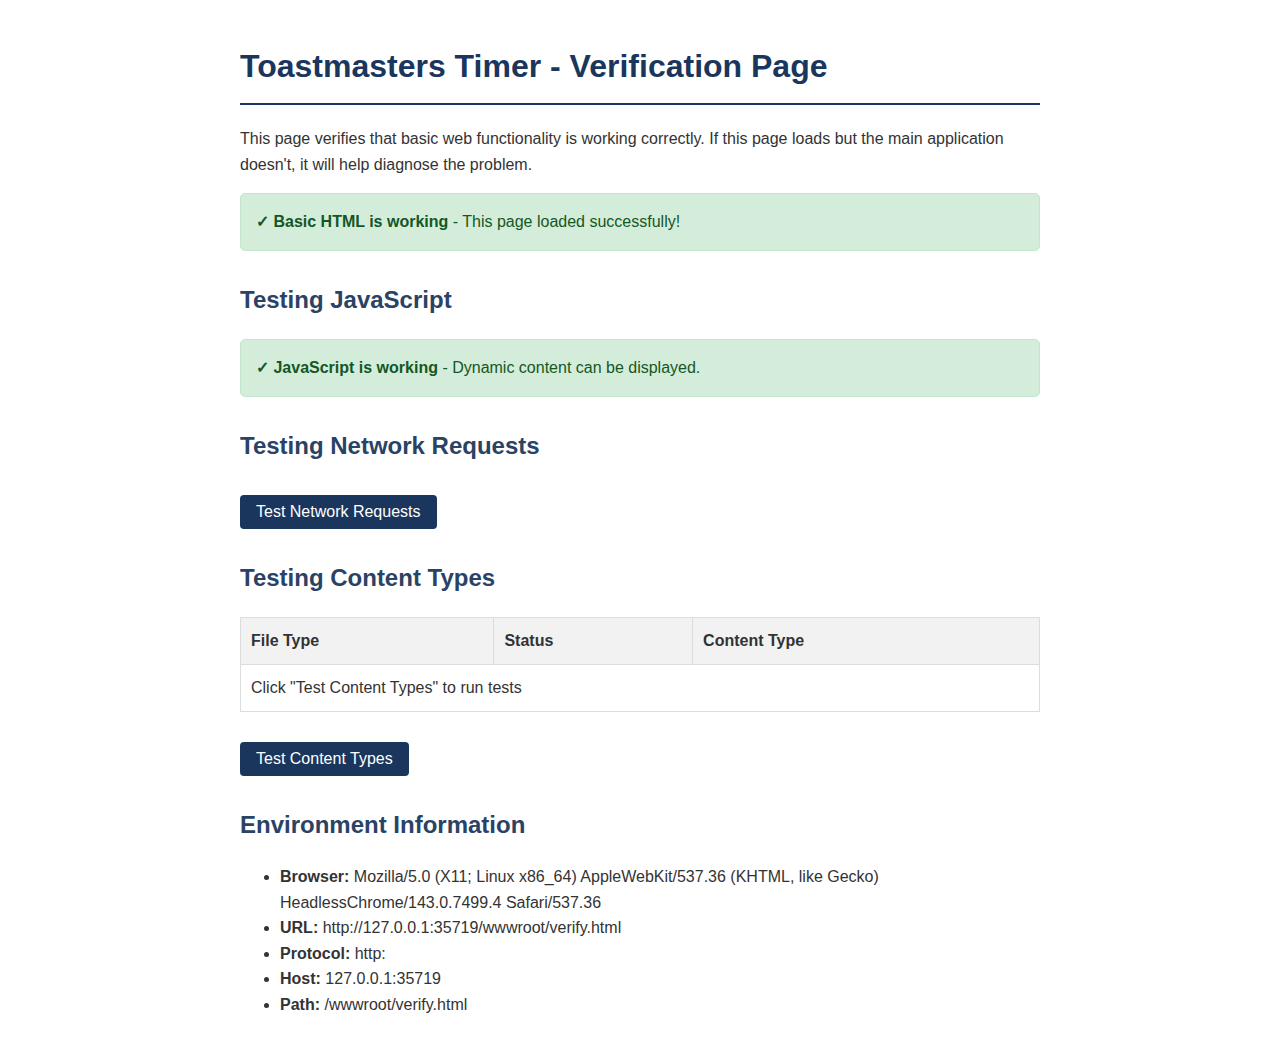
<file: wwwroot/verify.html>
<!doctype html>
<html lang="en">
<head>
    <meta charset="utf-8">
    <meta name="viewport" content="width=device-width, initial-scale=1.0">
    <title>Toastmasters Timer - Verification Page</title>
    <style>
        body {
            font-family: -apple-system, BlinkMacSystemFont, "Segoe UI", Roboto, "Helvetica Neue", Arial, sans-serif;
            line-height: 1.6;
            color: #333;
            max-width: 800px;
            margin: 0 auto;
            padding: 20px;
        }
        h1 {
            color: #1a365d;
            border-bottom: 2px solid #1a365d;
            padding-bottom: 10px;
        }
        h2 {
            color: #2a4365;
            margin-top: 30px;
        }
        .status {
            padding: 15px;
            border-radius: 5px;
            margin: 15px 0;
        }
        .success {
            background-color: #d4edda;
            color: #155724;
            border: 1px solid #c3e6cb;
        }
        .warning {
            background-color: #fff3cd;
            color: #856404;
            border: 1px solid #ffeeba;
        }
        .danger {
            background-color: #f8d7da;
            color: #721c24;
            border: 1px solid #f5c6cb;
        }
        code {
            background-color: #f8f9fa;
            padding: 2px 4px;
            border-radius: 3px;
            font-family: SFMono-Regular, Menlo, Monaco, Consolas, monospace;
        }
        button {
            background-color: #1a365d;
            color: white;
            border: none;
            padding: 8px 16px;
            border-radius: 4px;
            cursor: pointer;
            font-size: 16px;
            margin-top: 10px;
        }
        button:hover {
            background-color: #2a4365;
        }
        table {
            width: 100%;
            border-collapse: collapse;
            margin: 20px 0;
        }
        th, td {
            padding: 10px;
            border: 1px solid #ddd;
            text-align: left;
        }
        th {
            background-color: #f2f2f2;
        }
        #results {
            margin-top: 20px;
        }
    </style>
</head>
<body>
    <h1>Toastmasters Timer - Verification Page</h1>
    <p>This page verifies that basic web functionality is working correctly. If this page loads but the main application doesn't, it will help diagnose the problem.</p>

    <div class="status success">
        <strong>✓ Basic HTML is working</strong> - This page loaded successfully!
    </div>

    <h2>Testing JavaScript</h2>
    <div id="js-test" class="status warning">JavaScript status checking...</div>

    <h2>Testing Network Requests</h2>
    <button id="test-network">Test Network Requests</button>
    <div id="network-results"></div>

    <h2>Testing Content Types</h2>
    <table>
        <thead>
            <tr>
                <th>File Type</th>
                <th>Status</th>
                <th>Content Type</th>
            </tr>
        </thead>
        <tbody id="mime-results">
            <tr>
                <td colspan="3">Click "Test Content Types" to run tests</td>
            </tr>
        </tbody>
    </table>
    <button id="test-mime">Test Content Types</button>

    <h2>Environment Information</h2>
    <div id="environment"></div>

    <script>
        // Test JavaScript
        document.getElementById('js-test').className = 'status success';
        document.getElementById('js-test').innerHTML = '<strong>✓ JavaScript is working</strong> - Dynamic content can be displayed.';

        // Environment information
        document.getElementById('environment').innerHTML = `
            <ul>
                <li><strong>Browser:</strong> ${navigator.userAgent}</li>
                <li><strong>URL:</strong> ${window.location.href}</li>
                <li><strong>Protocol:</strong> ${window.location.protocol}</li>
                <li><strong>Host:</strong> ${window.location.host}</li>
                <li><strong>Path:</strong> ${window.location.pathname}</li>
            </ul>
        `;

        // Test network requests
        document.getElementById('test-network').addEventListener('click', function() {
            const resultsDiv = document.getElementById('network-results');
            resultsDiv.innerHTML = '<div class="status warning">Testing network requests...</div>';

            const endpoints = [
                '/',
                '/index.html',
                '/verify.html',
                '/css/timer.css',
                '/js/diagnostics.js',
                '/_framework/blazor.webassembly.js'
            ];

            let completedRequests = 0;
            let results = '<h3>Network Request Results:</h3><ul>';

            endpoints.forEach(endpoint => {
                fetch(endpoint)
                    .then(response => {
                        results += `<li>${endpoint}: <strong>${response.ok ? '✓ Success' : '✗ Failed'}</strong> (${response.status} ${response.statusText})</li>`;
                    })
                    .catch(error => {
                        results += `<li>${endpoint}: <strong>✗ Error</strong> - ${error.message}</li>`;
                    })
                    .finally(() => {
                        completedRequests++;
                        if (completedRequests === endpoints.length) {
                            results += '</ul>';
                            resultsDiv.innerHTML = results;
                        }
                    });
            });
        });

        // Test content types
        document.getElementById('test-mime').addEventListener('click', function() {
            const resultsTable = document.getElementById('mime-results');
            resultsTable.innerHTML = '<tr><td colspan="3">Testing content types...</td></tr>';

            const files = [
                { path: '/index.html', expected: 'text/html' },
                { path: '/css/timer.css', expected: 'text/css' },
                { path: '/js/diagnostics.js', expected: 'application/javascript' },
                { path: '/_framework/blazor.webassembly.js', expected: 'application/javascript' }
            ];

            let results = '';
            let completedRequests = 0;

            files.forEach(file => {
                fetch(file.path)
                    .then(response => {
                        const contentType = response.headers.get('content-type');
                        const isMatch = contentType && contentType.includes(file.expected);

                        results += `
                            <tr>
                                <td>${file.path}</td>
                                <td class="${response.ok ? 'success' : 'danger'}">${response.ok ? '✓ Success' : '✗ Failed'} (${response.status})</td>
                                <td class="${isMatch ? 'success' : 'warning'}">${contentType || 'Not specified'}</td>
                            </tr>
                        `;
                    })
                    .catch(error => {
                        results += `
                            <tr>
                                <td>${file.path}</td>
                                <td class="danger" colspan="2">✗ Error: ${error.message}</td>
                            </tr>
                        `;
                    })
                    .finally(() => {
                        completedRequests++;
                        if (completedRequests === files.length) {
                            resultsTable.innerHTML = results;
                        }
                    });
            });
        });
    </script>
</body>
</html>
</file>
